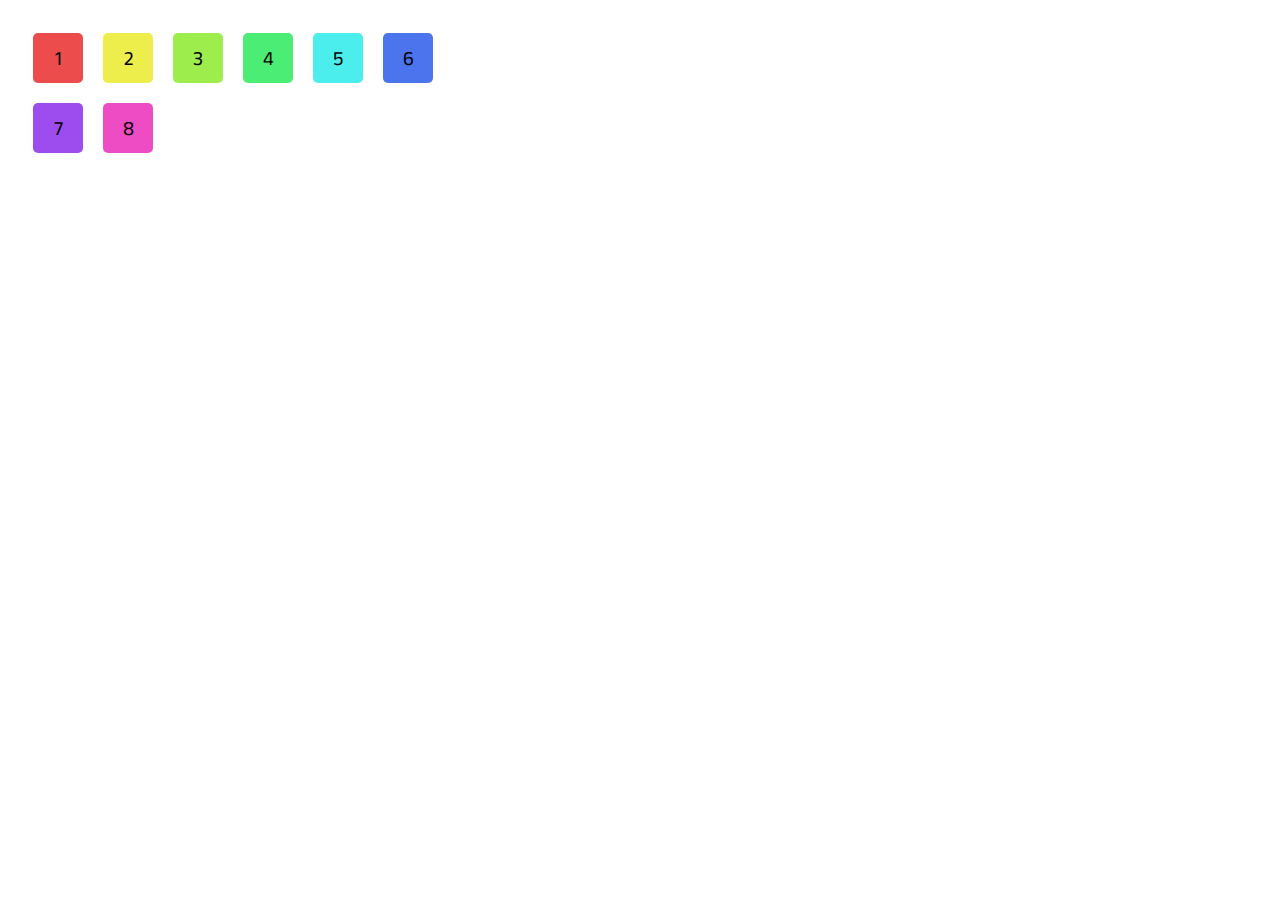
<file: task2/index.html>
<!DOCTYPE html>
<html xml:lang="ru-RU" lang="ru-RU">

</html>
<head>
    <meta http-equiv="Content-Type" content="text/html; charset=utf-8" />
    <meta name="viewport" content="width=device-width, initial-scale=1">
    <link rel="stylesheet" type="text/css" href="./style.css">
    <script src="https://code.jquery.com/jquery-3.6.0.min.js"></script>
    <script src="./main.js" defer></script>
</head>

<body>
    <div class="container">
        <div class="blocks-wrapper">
            <div class="block" id="block-6">6</div>
            <div class="block" id="block-2">2</div>
            <div class="block" id="block-3">3</div>
            <div class="block" id="block-1">1</div>
            <div class="block" id="block-7">7</div>
            <div class="block" id="block-4">4</div>
            <div class="block" id="block-8">8</div>
            <div class="block" id="block-5">5</div>
        </div>
    </div>
</body>
</file>
<file: task2/style.css>
@import url('https://fonts.googleapis.com/css2?family=Anek+Latin:wght@400&display=swap');

:root{
    --color-1:hsla(0  , 100%, 45%, 0.7);
    --color-2:hsla(60 , 100%, 45%, 0.7);
    --color-3:hsla(90 , 100%, 45%, 0.7);
    --color-4:hsla(135, 100%, 45%, 0.7);
    --color-5:hsla(180, 100%, 45%, 0.7);
    --color-6:hsla(225, 100%, 45%, 0.7);
    --color-7:hsla(270, 100%, 45%, 0.7);
    --color-8:hsla(315, 100%, 45%, 0.7);
}

*{
    box-sizing: border-box;
}

html{
    font-size: 20px;
    font-family: 'Anek Latin', sans-serif;
}

.container{
    width: 100%;
    padding: 15px;
}
.blocks-wrapper{
    max-width: 450px;
    display: flex;
    flex-wrap: wrap;

}
.block{
    width: 50px;
    height: 50px;
    line-height: 40px;
    text-align: center;
    vertical-align: middle;
    border-radius: 5px;
    margin: 10px;
    padding: 5px;

    transition: all 0.3s;
    animation-name: arrAnim;
    animation-duration: 300ms;
    animation-timing-function: ease-in-out;
    animation-fill-mode: forwards;
}

#block-1 {background-color: var(--color-1);}
#block-2 {background-color: var(--color-2);}
#block-3 {background-color: var(--color-3);}
#block-4 {background-color: var(--color-4);}
#block-5 {background-color: var(--color-5);}
#block-6 {background-color: var(--color-6);}
#block-7 {background-color: var(--color-7);}
#block-8 {background-color: var(--color-8);}

.blocks-wrapper.reDrawed .block:nth-child(1) {animation-delay: 0ms;}
.blocks-wrapper.reDrawed .block:nth-child(2) {animation-delay: 40ms;}
.blocks-wrapper.reDrawed .block:nth-child(3) {animation-delay: 80ms;}
.blocks-wrapper.reDrawed .block:nth-child(4) {animation-delay: 120ms;}
.blocks-wrapper.reDrawed .block:nth-child(5) {animation-delay: 160ms;}
.blocks-wrapper.reDrawed .block:nth-child(6) {animation-delay: 200ms;}
.blocks-wrapper.reDrawed .block:nth-child(7) {animation-delay: 240ms;}
.blocks-wrapper.reDrawed .block:nth-child(8) {animation-delay: 280ms;}

@keyframes arrAnim {
    0% {
      opacity: 0;
      transform: rotateX(-90deg);
    }
    100% {
      opacity: 1;
      transform: rotateX(0deg);
    }
  }
</file>
